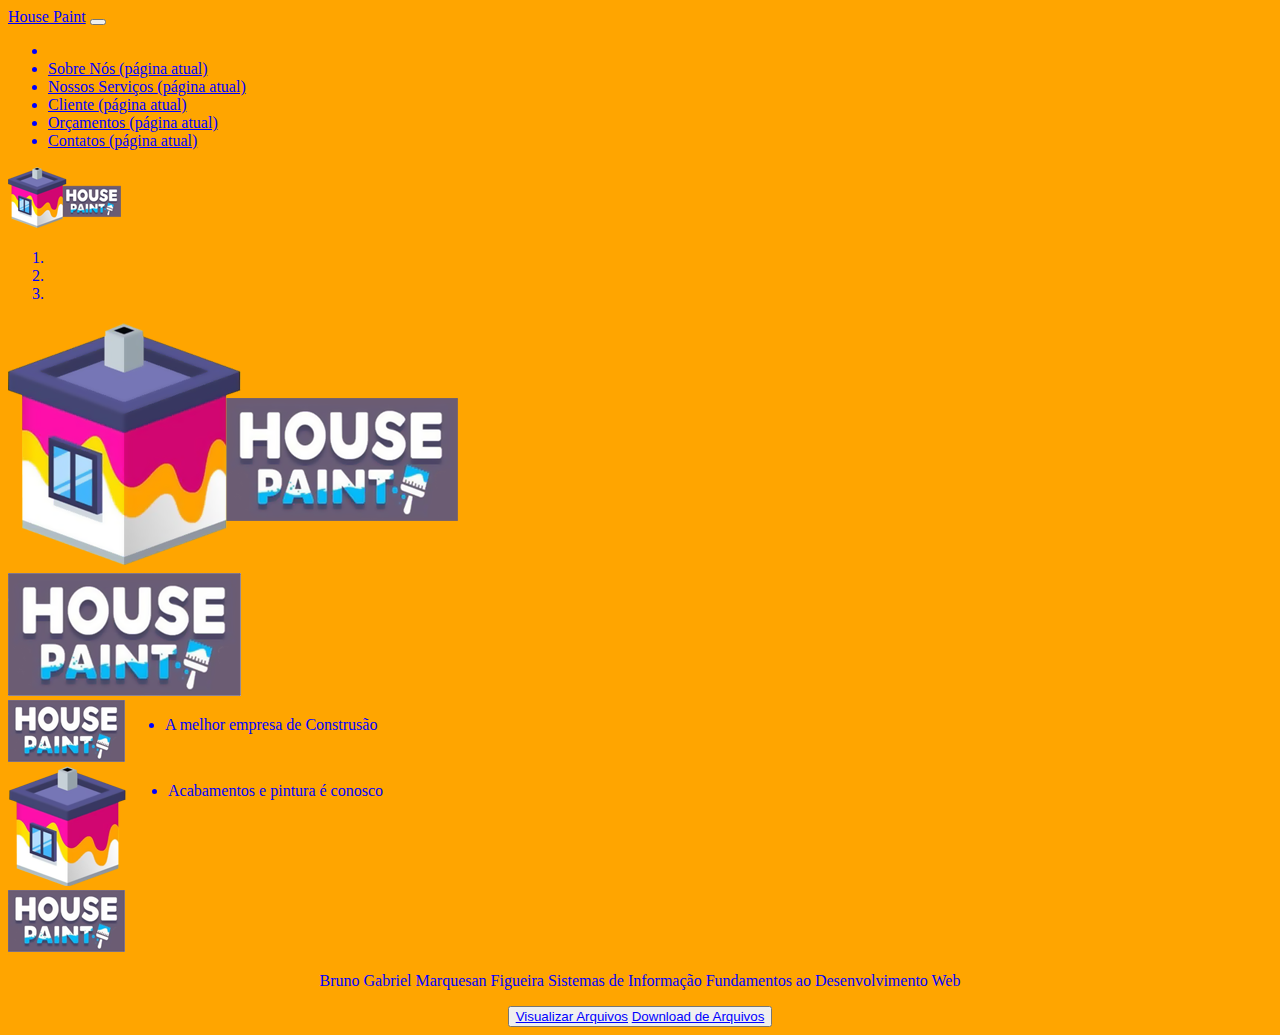
<file: index.html>
<!DOCTYPE html>
<html lang="pt-br">
  <head>
    
    <meta charset="utf-8">
    <meta name="viewport" content="width=device-width, initial-scale=1, shrink-to-fit=no">
    <link rel="stylesheet" href="https://stackpath.bootstrapcdn.com/bootstrap/4.1.3/css/bootstrap.min.css" integrity="sha384-MCw98/SFnGE8fJT3GXwEOngsV7Zt27NXFoaoApmYm81iuXoPkFOJwJ8ERdknLPMO" crossorigin="anonymous">
    <link rel="stylesheet" href="./trabalho.css">
    <link rel="stylesheet icon" href="./logos/icone-120-120.png">
    <title>HOUSE PAINT</title>
  </head>
  <body>
    <script src="https://code.jquery.com/jquery-3.3.1.slim.min.js" integrity="sha384-q8i/X+965DzO0rT7abK41JStQIAqVgRVzpbzo5smXKp4YfRvH+8abtTE1Pi6jizo" crossorigin="anonymous"></script>
    <script src="https://cdnjs.cloudflare.com/ajax/libs/popper.js/1.14.3/umd/popper.min.js" integrity="sha384-ZMP7rVo3mIykV+2+9J3UJ46jBk0WLaUAdn689aCwoqbBJiSnjAK/l8WvCWPIPm49" crossorigin="anonymous"></script>
    <script src="https://stackpath.bootstrapcdn.com/bootstrap/4.1.3/js/bootstrap.min.js" integrity="sha384-ChfqqxuZUCnJSK3+MXmPNIyE6ZbWh2IMqE241rYiqJxyMiZ6OW/JmZQ5stwEULTy" crossorigin="anonymous"></script>
  </body>
<header>
  <nav class="navbar navbar-expand-lg blue-light bg-light">
    <a class="navbar-brand" href="./index.html">House Paint</a>
    <button class="navbar-toggler" type="button" data-toggle="collapse" data-target="#conteudoNavbarSuportado" aria-controls="conteudoNavbarSuportado" aria-expanded="false" aria-label="Alterna navegação">
      <span class="navbar-toggler-icon"></span>
    </button>
  
    <div class="collapse navbar-collapse" id="conteudoNavbarSuportado">
      <ul class="navbar-nav mr-auto">
        <li class="nav-item active">
       
          <li class="nav-item active">
            <a class="nav-link" href="./part2.html">Sobre Nós <span class="sr-only">(página atual)</span></a>
            <li class="nav-item active">
                <a class="nav-link" href="./parte3.html">Nossos Serviços <span class="sr-only">(página atual)</span></a>
                <li class="nav-item active">
                    <a class="nav-link" href="./parte4.html">Cliente <span class="sr-only">(página atual)</span></a>
                    <li class="nav-item active">
                      <a class="nav-link" href="./part7.html">Orçamentos <span class="sr-only">(página atual)</span></a>
                      <li class="nav-item active">
                        <a class="nav-link" href="./part8.html">Contatos <span class="sr-only">(página atual)</span></a>
      </ul>
      <img src="./logos/logo-113-63.png" alt="">
      </nav>
  <div class="container">
    <div class="row">
      <div class="col">
        <div id="carouselExampleIndicators" class="carousel slide" data-ride="carousel">
          <ol class="carousel-indicators">
            <li data-target="#carouselExampleIndicators" data-slide-to="0" class="active"></li>
            <li data-target="#carouselExampleIndicators" data-slide-to="1"></li>
            <li data-target="#carouselExampleIndicators" data-slide-to="2"></li>
          </ol>
          <div class="carousel-inner">
            <div class="carousel-item active">
              <img class="d-block w-100" src="./logos/logo-450-250.png" alt="Primeiro Slide">
            </div>
          
            <div class="carousel-item">
              <img class="d-block w-100" src="./logos/house-paint-233-123.png" alt="Terceiro Slide">
            </div>
          </div>
         
          </a>
        </div>

      </div>

    </div>
    <div class="row">
      <div class="col col-lg-6">
        <article>
          <img src="./logos/house-paint-117-62.png" >
          <ul>
            <li>A melhor empresa de Construsão</li>
          </ul>
        </article>
      </div>
      <div class="col">
        
          <article>
            <img src="./logos/icone-120-120.png" alt="">
       <ul>
         <li>Acabamentos e pintura é conosco</li>
       </ul>
          </article>
        

      </div>
      <div class="col">
       <img src="./logos/house-paint-117-62.png" >

      </div>
    </div>
    
    
    <footer>
      <p>Bruno Gabriel Marquesan Figueira
          Sistemas de Informação 
          Fundamentos ao Desenvolvimento Web
      </p>
      <button type="button" class="btn btn-">
        <a href="https://github.com/Bruno198/sate" target="_blank">Visualizar Arquivos</a>
        <a href="https://mega.nz/file/SowxWaTZ#PhHRoBfMt7MknhdygoVgYlvzO-h-HaXHpgkxlVsnglk" target="_blank">Download de Arquivos</a>
      
    </footer>
    
   
  </div>
  
</body>
</header>
</file>
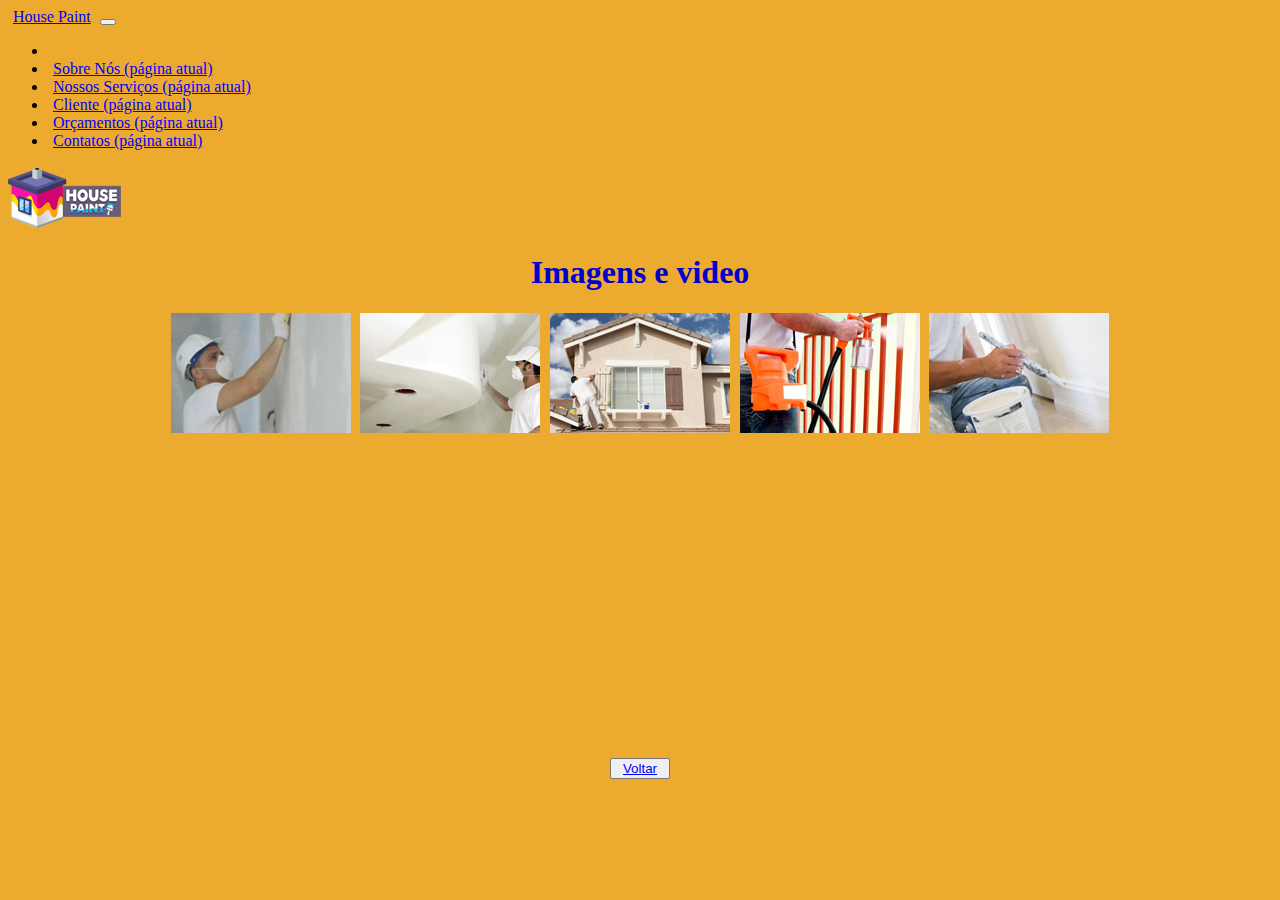
<file: part.html>
<!DOCTYPE html>
<html lang="pt-br">
  <head>
    
    <meta charset="utf-8">
    <meta name="viewport" content="width=device-width, initial-scale=1, shrink-to-fit=no">
    <link rel="stylesheet" href="https://stackpath.bootstrapcdn.com/bootstrap/4.1.3/css/bootstrap.min.css" integrity="sha384-MCw98/SFnGE8fJT3GXwEOngsV7Zt27NXFoaoApmYm81iuXoPkFOJwJ8ERdknLPMO" crossorigin="anonymous">
    <link rel="stylesheet" href="./par2.css">
    <link rel="stylesheet icon" href="./logos/icone-120-120.png">
    <title>HOUSE PAINT</title>
  </head>
  <body>
    <script src="https://code.jquery.com/jquery-3.3.1.slim.min.js" integrity="sha384-q8i/X+965DzO0rT7abK41JStQIAqVgRVzpbzo5smXKp4YfRvH+8abtTE1Pi6jizo" crossorigin="anonymous"></script>
    <script src="https://cdnjs.cloudflare.com/ajax/libs/popper.js/1.14.3/umd/popper.min.js" integrity="sha384-ZMP7rVo3mIykV+2+9J3UJ46jBk0WLaUAdn689aCwoqbBJiSnjAK/l8WvCWPIPm49" crossorigin="anonymous"></script>
    <script src="https://stackpath.bootstrapcdn.com/bootstrap/4.1.3/js/bootstrap.min.js" integrity="sha384-ChfqqxuZUCnJSK3+MXmPNIyE6ZbWh2IMqE241rYiqJxyMiZ6OW/JmZQ5stwEULTy" crossorigin="anonymous"></script>
  </body>
  <header>
  <nav class="navbar navbar-expand-lg blue-light bg-light">
    <a class="navbar-brand" href="./index.html">House Paint</a>
    <button class="navbar-toggler" type="button" data-toggle="collapse" data-target="#conteudoNavbarSuportado" aria-controls="conteudoNavbarSuportado" aria-expanded="false" aria-label="Alterna navegação">
      <span class="navbar-toggler-icon"></span>
    </button>
  
    <div class="collapse navbar-collapse" id="conteudoNavbarSuportado">
      <ul class="navbar-nav mr-auto">
        <li class="nav-item active">
       
          <li class="nav-item active">
            <a class="nav-link" href="./part2.html">Sobre Nós <span class="sr-only">(página atual)</span></a>
            <li class="nav-item active">
                <a class="nav-link" href="./parte3.html">Nossos Serviços <span class="sr-only">(página atual)</span></a>
                <li class="nav-item active">
                    <a class="nav-link" href="./parte4.html">Cliente <span class="sr-only">(página atual)</span></a>
                    <li class="nav-item active">
                      <a class="nav-link" href="./part7.html">Orçamentos <span class="sr-only">(página atual)</span></a>
                      <li class="nav-item active">
                        <a class="nav-link" href="./part8.html">Contatos <span class="sr-only">(página atual)</span></a>
      </ul>
      <img src="./logos/logo-113-63.png" alt="">
      </nav>
  <h1>Imagens e video</h1>
<section>
    <article>
        <img src="./servicos/acabamento-interno-mini.jpg">
        <img src="./servicos/instalacao-gesso-mini.jpg">
        <img src="./servicos/pintura-externa-mini.jpg">
        <img src="./servicos/pintura-grades-portoes-mini.jpg">
        <img src="./servicos/pintura-interna-mini.jpg">
    
        <iframe width="560" height="315" src="https://www.youtube.com/embed/9T9drC8svjk" frameborder="0" allow="accelerometer; autoplay; encrypted-media; gyroscope; picture-in-picture" allowfullscreen></iframe>
        
    </article>
    <button type="button" class="btn btn-">
        <a href="./parte3.html">Voltar</a>
</section>
</header>
</file>
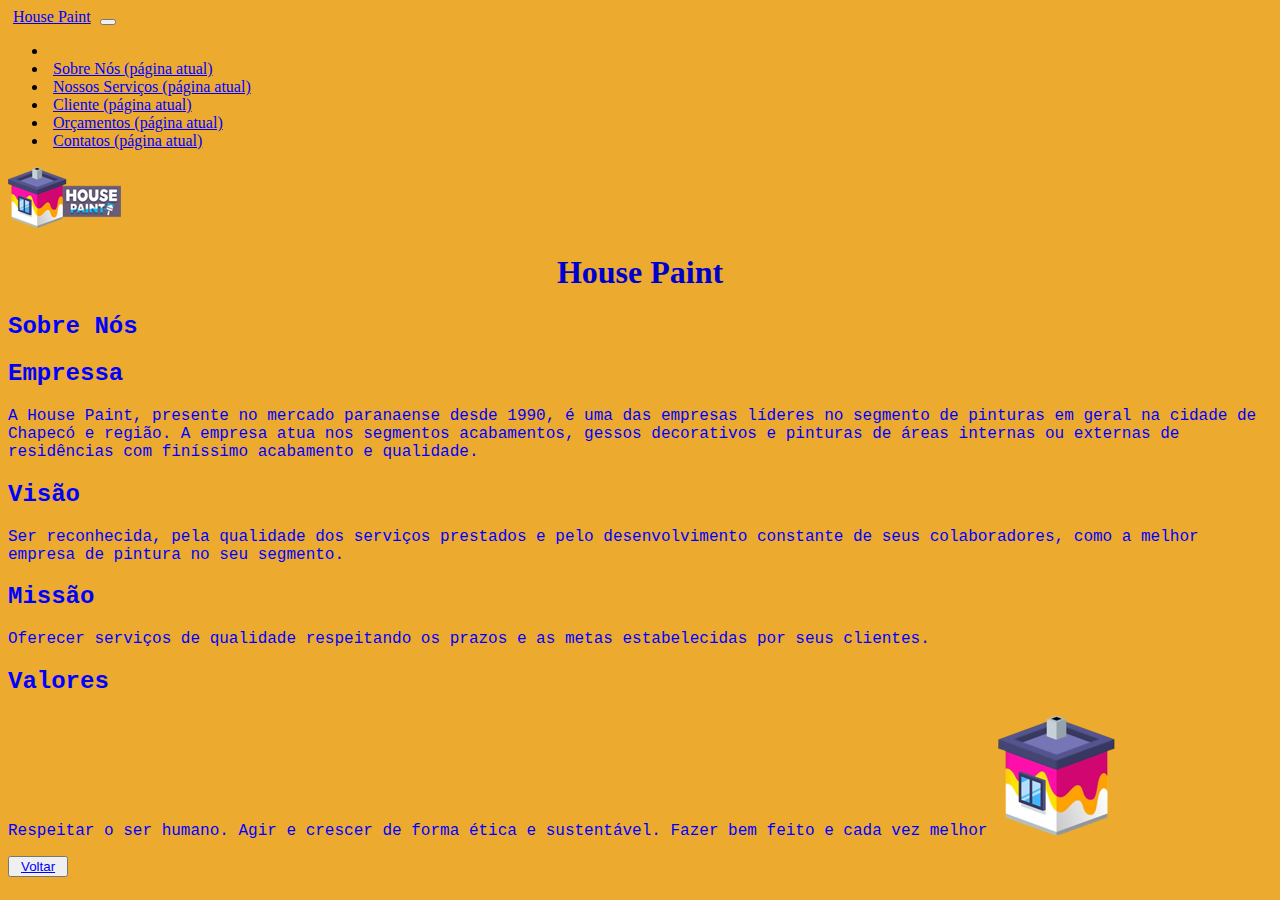
<file: part2.html>
<!DOCTYPE html>
<html lang="pt-br">
  <head>
    
    <meta charset="utf-8">
    <meta name="viewport" content="width=device-width, initial-scale=1, shrink-to-fit=no">
    <link rel="stylesheet" href="https://stackpath.bootstrapcdn.com/bootstrap/4.1.3/css/bootstrap.min.css" integrity="sha384-MCw98/SFnGE8fJT3GXwEOngsV7Zt27NXFoaoApmYm81iuXoPkFOJwJ8ERdknLPMO" crossorigin="anonymous">
    <link rel="stylesheet" href="./par2.css">
    <link rel="stylesheet icon" href="./logos/icone-120-120.png">
    <title>HOUSE PAINT</title>
  </head>
  <body>
    <script src="https://code.jquery.com/jquery-3.3.1.slim.min.js" integrity="sha384-q8i/X+965DzO0rT7abK41JStQIAqVgRVzpbzo5smXKp4YfRvH+8abtTE1Pi6jizo" crossorigin="anonymous"></script>
    <script src="https://cdnjs.cloudflare.com/ajax/libs/popper.js/1.14.3/umd/popper.min.js" integrity="sha384-ZMP7rVo3mIykV+2+9J3UJ46jBk0WLaUAdn689aCwoqbBJiSnjAK/l8WvCWPIPm49" crossorigin="anonymous"></script>
    <script src="https://stackpath.bootstrapcdn.com/bootstrap/4.1.3/js/bootstrap.min.js" integrity="sha384-ChfqqxuZUCnJSK3+MXmPNIyE6ZbWh2IMqE241rYiqJxyMiZ6OW/JmZQ5stwEULTy" crossorigin="anonymous"></script>
  </body>
  <header>
   <nav class="navbar navbar-expand-lg light-blue bg-light">
    <a class="navbar-brand" href="./index.html">House Paint</a>
    <button class="navbar-toggler" type="button" data-toggle="collapse" data-target="#conteudoNavbarSuportado" aria-controls="conteudoNavbarSuportado" aria-expanded="false" aria-label="Alterna navegação">
      <span class="navbar-toggler-icon"></span>
    </button>
  
    <div class="collapse navbar-collapse" id="conteudoNavbarSuportado">
      <ul class="navbar-nav mr-auto">
        <li class="nav-item active">
       
          <li class="nav-item active">
            <a class="nav-link" href="./part2.html">Sobre Nós <span class="sr-only">(página atual)</span></a>
            <li class="nav-item active">
                <a class="nav-link" href="./parte3.html">Nossos Serviços <span class="sr-only">(página atual)</span></a>
                <li class="nav-item active">
                    <a class="nav-link" href="./parte4.html">Cliente <span class="sr-only">(página atual)</span></a>
                    <li class="nav-item active">
                      <a class="nav-link" href="./part7.html">Orçamentos <span class="sr-only">(página atual)</span></a>
                      <li class="nav-item active">
                        <a class="nav-link" href="./part8.html">Contatos <span class="sr-only">(página atual)</span></a>
      </ul>
      <img src="./logos/logo-113-63.png" alt="">
      </nav>
  
    <h1>House Paint</h1>

    
    <article>
      
        <div class=" container">
          
           
            <div class="containerr">
                <h2>Sobre Nós</h2>
            <div class="row">
                <div class="col">
                
                        <p>
                          
                            <h2>Empressa</h1>
                            A House Paint, presente no mercado paranaense desde 1990, é uma das empresas líderes no segmento de pinturas em geral na cidade de Chapecó e região. A empresa atua nos segmentos acabamentos, gessos decorativos e pinturas de áreas internas ou externas de residências com finíssimo acabamento e qualidade.
                        
                      
                               <h2> Visão</h2>
                                Ser reconhecida, pela qualidade dos serviços prestados e pelo desenvolvimento constante de seus colaboradores, como a melhor empresa de pintura no seu segmento.
                              
                            
                              <h2>  Missão</h2>
                                Oferecer serviços de qualidade respeitando os prazos e as metas estabelecidas por seus clientes.
                        
                                <h2>Valores</h2>
                                Respeitar o ser humano.
                                 Agir e crescer de forma ética e sustentável.
                                Fazer bem feito e cada vez melhor
                                <img src="./logos/icone-120-120.png">
                             
                              </p>
                          
                   

                </div>
                

            
            </div>
            <button type="button" class="btn btn-">
                <a href="./index.html">Voltar</a>
        </div>
    
</article>
</header>
</file>
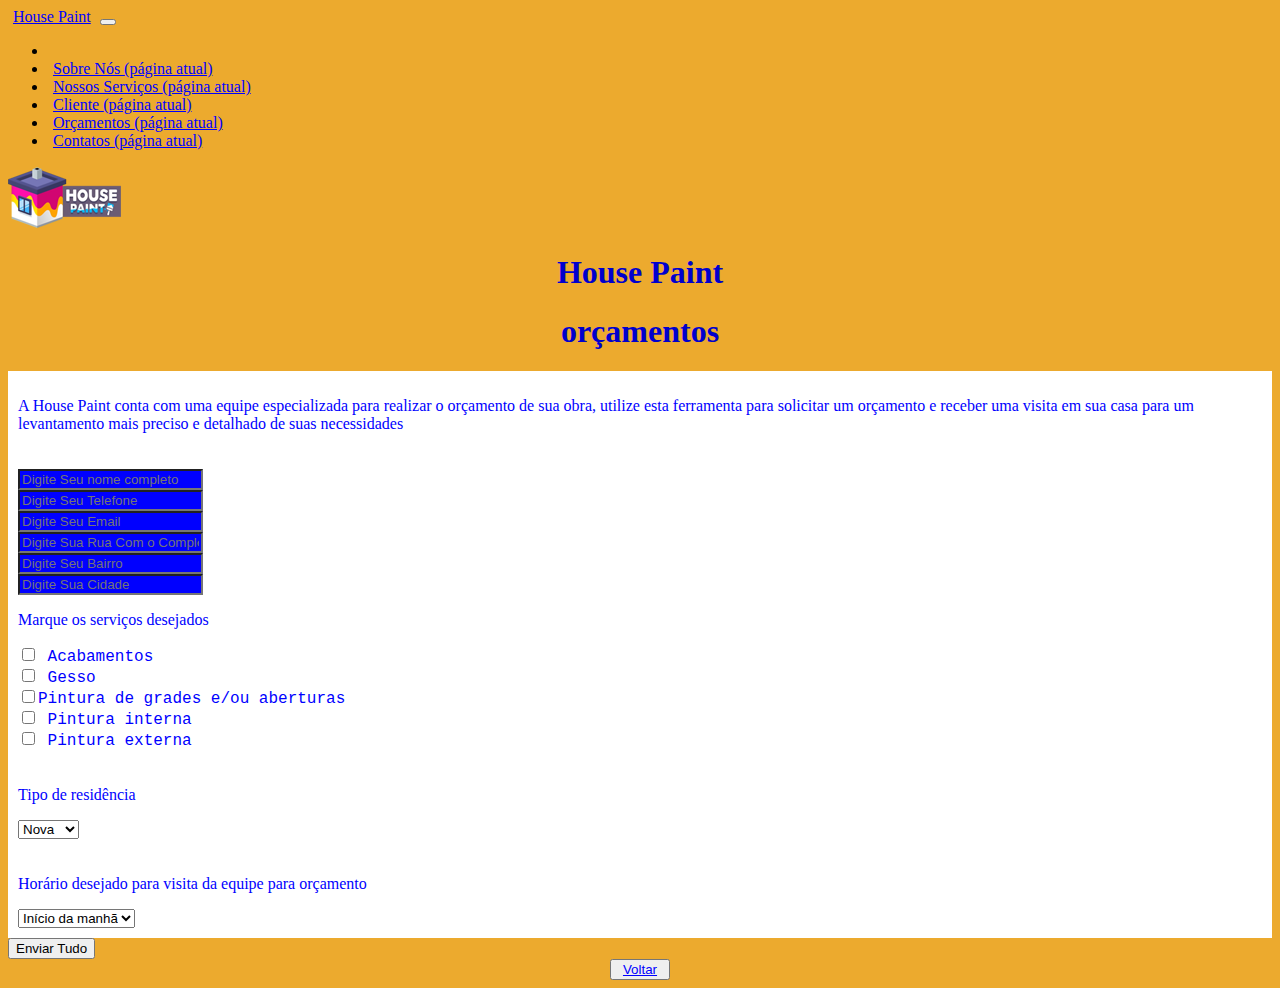
<file: part7.html>
<!DOCTYPE html>
<html lang="pt-br">
  <head>
    
    <meta charset="utf-8">
    <meta name="viewport" content="width=device-width, initial-scale=1, shrink-to-fit=no">
    <link rel="stylesheet" href="https://stackpath.bootstrapcdn.com/bootstrap/4.1.3/css/bootstrap.min.css" integrity="sha384-MCw98/SFnGE8fJT3GXwEOngsV7Zt27NXFoaoApmYm81iuXoPkFOJwJ8ERdknLPMO" crossorigin="anonymous">
    <link rel="stylesheet" href="./par2.css">
    <link rel="stylesheet icon" href="./logos/icone-120-120.png">
    <title>HOUSE PAINT</title>
  </head>
  <body>
    <script src="https://code.jquery.com/jquery-3.3.1.slim.min.js" integrity="sha384-q8i/X+965DzO0rT7abK41JStQIAqVgRVzpbzo5smXKp4YfRvH+8abtTE1Pi6jizo" crossorigin="anonymous"></script>
    <script src="https://cdnjs.cloudflare.com/ajax/libs/popper.js/1.14.3/umd/popper.min.js" integrity="sha384-ZMP7rVo3mIykV+2+9J3UJ46jBk0WLaUAdn689aCwoqbBJiSnjAK/l8WvCWPIPm49" crossorigin="anonymous"></script>
    <script src="https://stackpath.bootstrapcdn.com/bootstrap/4.1.3/js/bootstrap.min.js" integrity="sha384-ChfqqxuZUCnJSK3+MXmPNIyE6ZbWh2IMqE241rYiqJxyMiZ6OW/JmZQ5stwEULTy" crossorigin="anonymous"></script>
  </body>
  <header>
  <nav class="navbar navbar-expand-lg blue-light bg-light">
    <a class="navbar-brand" href="./index.html">House Paint</a>
    <button class="navbar-toggler" type="button" data-toggle="collapse" data-target="#conteudoNavbarSuportado" aria-controls="conteudoNavbarSuportado" aria-expanded="false" aria-label="Alterna navegação">
      <span class="navbar-toggler-icon"></span>
    </button>
  
    <div class="collapse navbar-collapse" id="conteudoNavbarSuportado">
      <ul class="navbar-nav mr-auto">
        <li class="nav-item active">
       
          <li class="nav-item active">
            <a class="nav-link" href="./part2.html">Sobre Nós <span class="sr-only">(página atual)</span></a>
            <li class="nav-item active">
                <a class="nav-link" href="./parte3.html">Nossos Serviços <span class="sr-only">(página atual)</span></a>
                <li class="nav-item active">
                    <a class="nav-link" href="./parte4.html">Cliente <span class="sr-only">(página atual)</span></a>
                    <li class="nav-item active">
                      <a class="nav-link" href="./part7.html">Orçamentos <span class="sr-only">(página atual)</span></a>
                      <li class="nav-item active">
                        <a class="nav-link" href="./part8.html">Contatos <span class="sr-only">(página atual)</span></a>
      </ul>
      <img src="./logos/logo-113-63.png" alt="">
      </nav>
    <h1>House Paint</h1>
 
    <div class="container">
        <h1>orçamentos</h1>
        <div class="row">
            <div class="col">
                <div class="jumbotron">
                   <p> A House Paint conta com uma equipe especializada para realizar 
                    o orçamento de sua obra, utilize esta ferramenta para solicitar um orçamento 
                    e receber uma visita em sua casa para um levantamento mais preciso e detalhado de suas necessidades</p>
                </div>

            </div>

        </div>
        <div class="row">
            <div class="col">
               <div class="jumbotron">
             
                    <form>
                      <article>
                        <div class="form-group">
                         
                            <input type="texto" class="form-control" id="nome"  placeholder="Digite Seu nome completo">
                        
                          </div>
                        <div class="form-group">
                         
                          <input type="text" class="form-control" id="telefone"  placeholder="Digite Seu Telefone">
                        
                        </div>
                        <div class="form-group">
                      
                          <input type="email" class="form-control" id="nome" placeholder="Digite Seu Email">
                        
                        </div>
                        
                          <div class="form-group">
                         
                            <input type="text" class="form-control" id="nome"  placeholder="Digite Sua Rua Com o Complemento">
                            
                          </div>
                          <div class="form-group">
                         
                            <input type="texto" class="form-control" id="nome" placeholder="Digite Seu Bairro">
                        
                          </div>
                          <div class="form-group">
                         
                            <input type="text" class="form-control" id="nome" placeholder="Digite Sua Cidade">
                        
                          </div>
                        </article>
                         
                          <p>Marque os serviços desejados</p>	
                     <article>
                          <div class="form-check form-check-inline">
                            <input class="form-check-input" type="checkbox" id="escolha" >
                            <label class="form-check-label" for="inlineCheckbox1">Acabamentos</label>
                          </div>
                          <div class="form-check form-check-inline">
                            <input class="form-check-input" type="checkbox" id="escolha2" >
                            <label class="form-check-label" for="inlineCheckbox2">Gesso</label>
                          </div>
                          <div class="form-check form-check-inline">
                            <input class="form-check-input" type="checkbox" id="escolha3>
                            <label class="form-check-label" for="inlineCheckbox2">Pintura de grades e/ou aberturas</label>
                          </div>
                          <div class="form-check form-check-inline">
                            <input class="form-check-input" type="checkbox" id="escolha4">
                            <label class="form-check-label" for="inlineCheckbox2">Pintura interna</label>
                          </div>
                          <div class="form-check form-check-inline">
                            <input class="form-check-input" type="checkbox" id="escolha5">
                            <label class="form-check-label" for="inlineCheckbox2">Pintura externa</label>
                          </form>
                          </div>
                       
                        </article>
                          </div>
                      
                      </div>
                    </div>
                       
                    
                      
              
          

        
        <div class="row">
            <div class="col">
                <div class="jumbotron">
                    <form>
                        
                          <div class="form-group">
                            <p>Tipo de residência</p>
                            <select class="form-control" id="select">
                              <option>Nova</option>
                              <option>Usada</option>
                              
                            </select>
                          </div>
                       
                      </form>
                </div>

            </div>

        </div>
        <div class="row">
            <div class="col">
                <div class="jumbotron">
                    <form>
                        
                          <div class="form-group">
                            <p>	Horário desejado para visita da equipe para orçamento</p>
                            <select class="form-control" id="select">
                              <option>Início da manhã</option>
                              <option>Meio da manhã</option>
                              <option>Meio dia</option>
                              <option>Início da tarde</option>
                              <option>Meia tarde</option>
                              <option>Final da tarde</option>
                              
                            </select>
                          </div>
                         
                      </form>
                     
                </div>
                <button type="button" class="btn btn" >Enviar Tudo</button>
            </div>

        </div>

  
  </div>
</div>

  </header>

<footer>
    <button type="button" class="btn btn-">
        <a href="./index.html">Voltar</a>
      </footer>
</file>
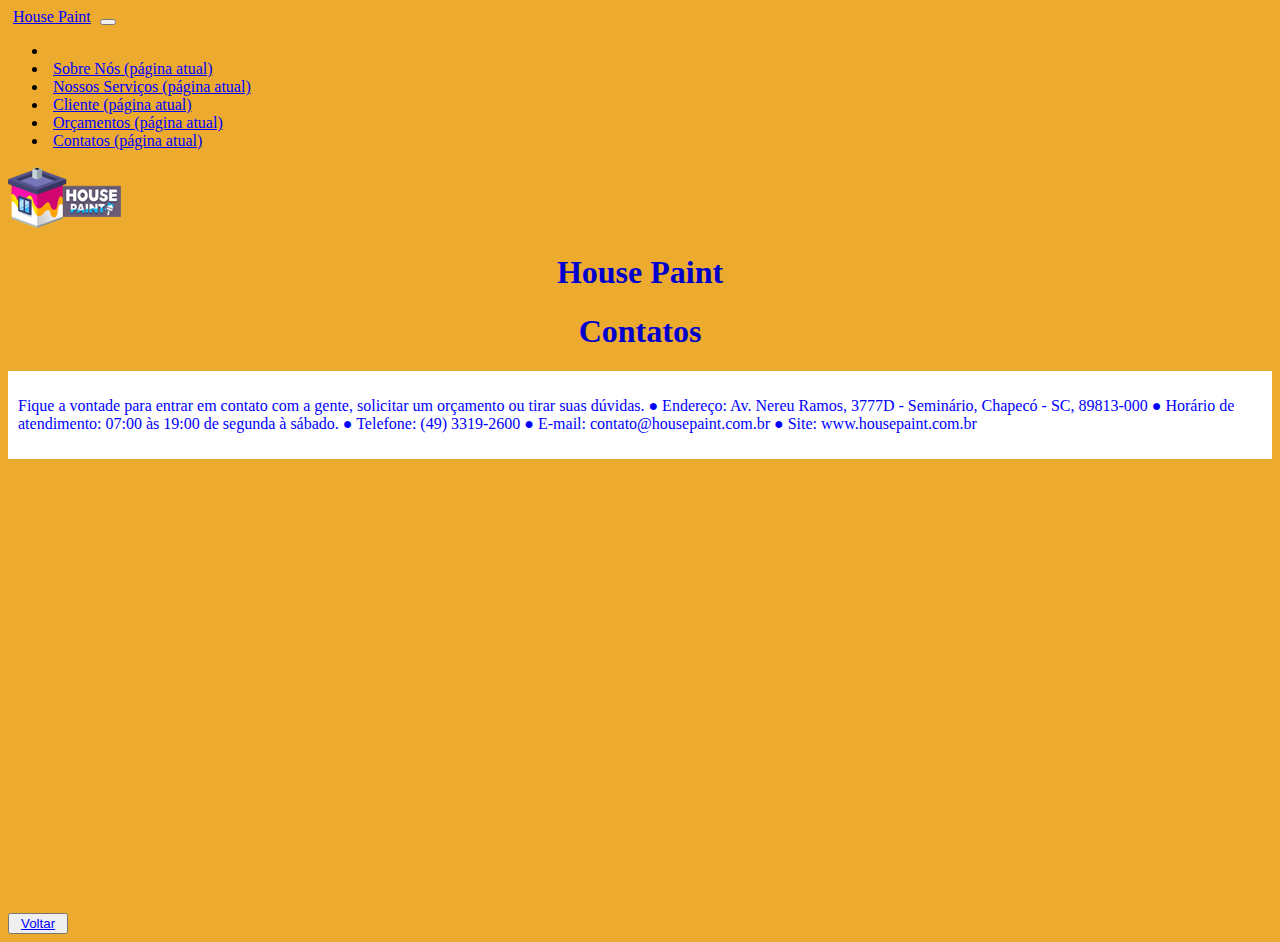
<file: part8.html>
<!DOCTYPE html>
<html lang="pt-br">
  <head>
    
    <meta charset="utf-8">
    <meta name="viewport" content="width=device-width, initial-scale=1, shrink-to-fit=no">
    <link rel="stylesheet" href="https://stackpath.bootstrapcdn.com/bootstrap/4.1.3/css/bootstrap.min.css" integrity="sha384-MCw98/SFnGE8fJT3GXwEOngsV7Zt27NXFoaoApmYm81iuXoPkFOJwJ8ERdknLPMO" crossorigin="anonymous">
    <link rel="stylesheet" href="./par2.css">
    <link rel="stylesheet icon" href="./logos/icone-120-120.png">
    <title>HOUSE PAINT</title>
  </head>
  <body>
    <script src="https://code.jquery.com/jquery-3.3.1.slim.min.js" integrity="sha384-q8i/X+965DzO0rT7abK41JStQIAqVgRVzpbzo5smXKp4YfRvH+8abtTE1Pi6jizo" crossorigin="anonymous"></script>
    <script src="https://cdnjs.cloudflare.com/ajax/libs/popper.js/1.14.3/umd/popper.min.js" integrity="sha384-ZMP7rVo3mIykV+2+9J3UJ46jBk0WLaUAdn689aCwoqbBJiSnjAK/l8WvCWPIPm49" crossorigin="anonymous"></script>
    <script src="https://stackpath.bootstrapcdn.com/bootstrap/4.1.3/js/bootstrap.min.js" integrity="sha384-ChfqqxuZUCnJSK3+MXmPNIyE6ZbWh2IMqE241rYiqJxyMiZ6OW/JmZQ5stwEULTy" crossorigin="anonymous"></script>
  </body>
  <header>
  <nav class="navbar navbar-expand-lg blue-light bg-light">
    <a class="navbar-brand" href="./index.html">House Paint</a>
    <button class="navbar-toggler" type="button" data-toggle="collapse" data-target="#conteudoNavbarSuportado" aria-controls="conteudoNavbarSuportado" aria-expanded="false" aria-label="Alterna navegação">
      <span class="navbar-toggler-icon"></span>
    </button>
  
    <div class="collapse navbar-collapse" id="conteudoNavbarSuportado">
      <ul class="navbar-nav mr-auto">
        <li class="nav-item active">
       
          <li class="nav-item active">
            <a class="nav-link" href="./part2.html">Sobre Nós <span class="sr-only">(página atual)</span></a>
            <li class="nav-item active">
                <a class="nav-link" href="./parte3.html">Nossos Serviços <span class="sr-only">(página atual)</span></a>
                <li class="nav-item active">
                    <a class="nav-link" href="./parte4.html">Cliente <span class="sr-only">(página atual)</span></a>
                    <li class="nav-item active">
                      <a class="nav-link" href="./part7.html">Orçamentos <span class="sr-only">(página atual)</span></a>
                      <li class="nav-item active">
                        <a class="nav-link" href="./part8.html">Contatos <span class="sr-only">(página atual)</span></a>
      </ul>
      <img src="./logos/logo-113-63.png" alt="">
      </nav>
    <h1>House Paint</h1>
    <h1>Contatos</h1>
    <div class="container">
    <div class="row">
        <div class="col">
            <div class="jumbotron">
              <p>Fique a vontade para entrar em contato com a gente, solicitar um orçamento ou tirar suas dúvidas.
                ●	Endereço: Av. Nereu Ramos, 3777D - Seminário, Chapecó - SC, 89813-000
                ●	Horário de atendimento: 07:00 às 19:00 de segunda à sábado. 
                ●	Telefone: (49) 3319-2600
                ●	E-mail: contato@housepaint.com.br
                ●	Site: www.housepaint.com.br
                </p>
                
            </div>

        </div>

    </div>
    
</div>
<footer>
<iframe src="https://www.google.com/maps/embed?pb=!1m18!1m12!1m3!1d3550.6912536689347!2d-52.60157368495048!3d-27.134532983032585!2m3!1f0!2f0!3f0!3m2!1i1024!2i768!4f13.1!3m3!1m2!1s0x94e4b6a18142c0a3%3A0x8b11ef4e1a2c80bd!2sUnoesc%20Chapec%C3%B3!5e0!3m2!1spt-BR!2sbr!4v1600225507256!5m2!1spt-BR!2sbr" width="600" height="450" frameborder="0" style="border:0;" allowfullscreen="" aria-hidden="false" tabindex="0"></iframe>
</footer>
<button type="button" class="btn btn-">
  <a href="./index.html">Voltar</a>

</header>
</file>
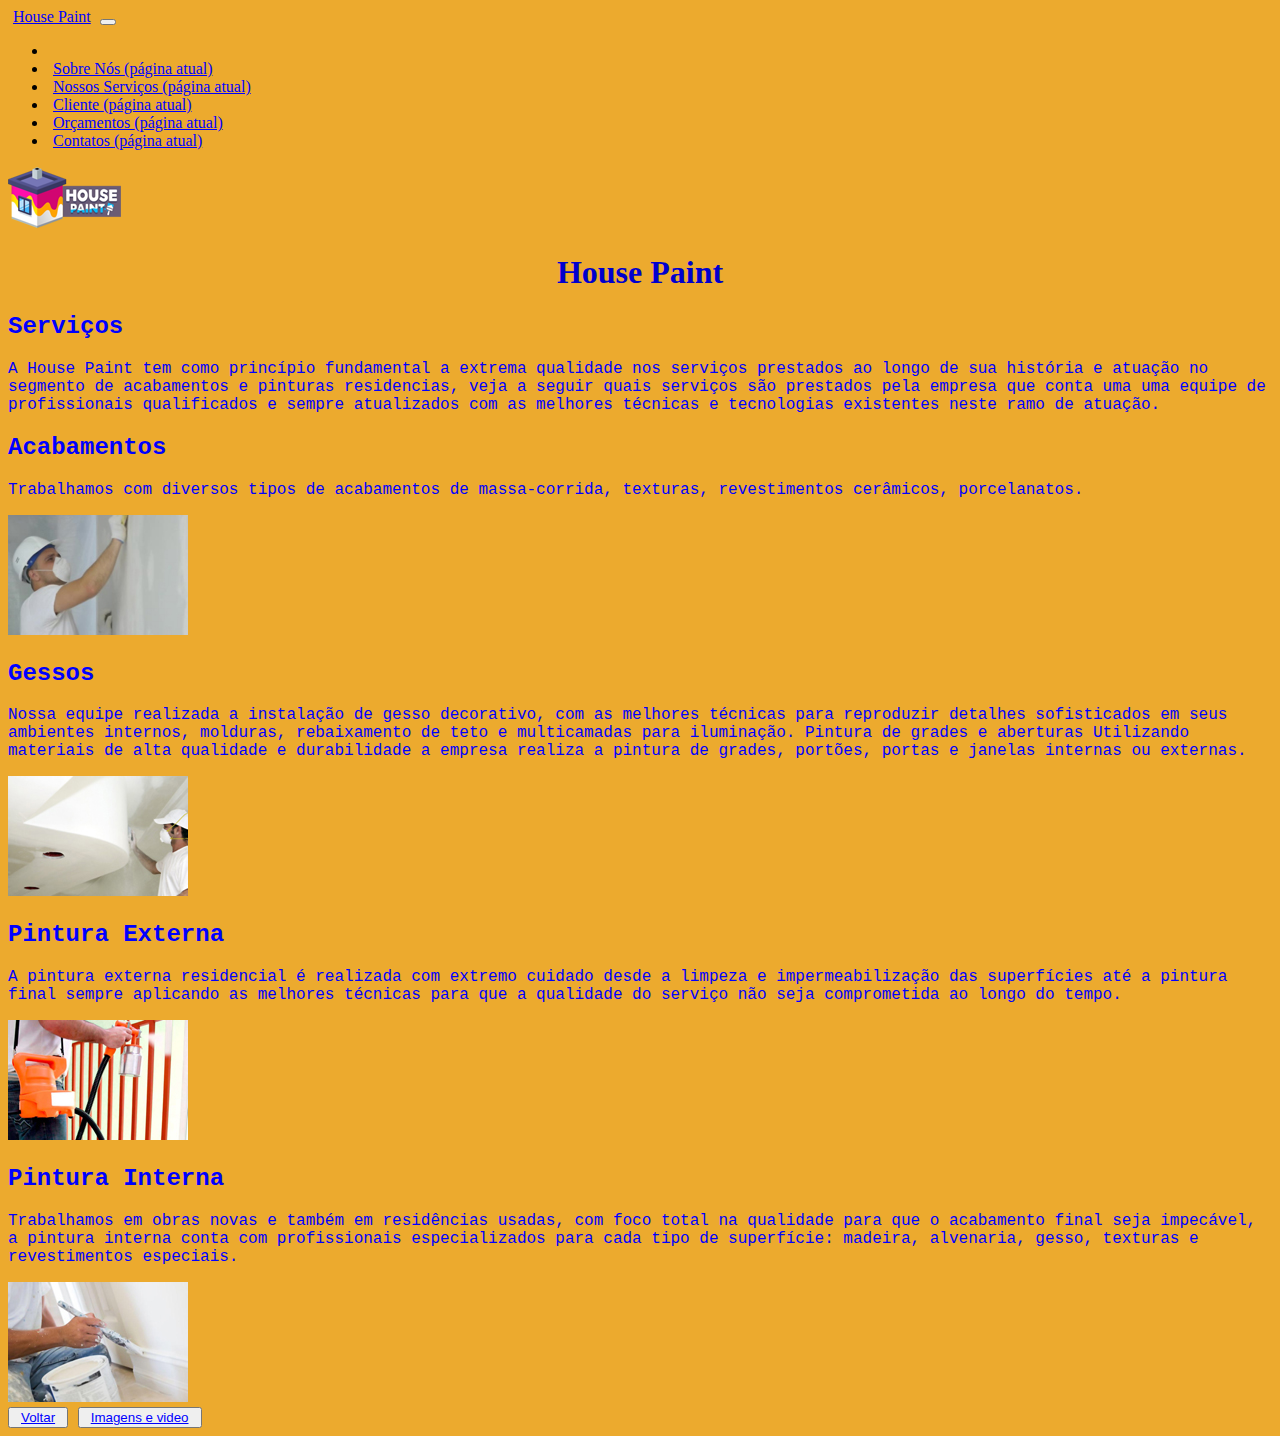
<file: parte3.html>
<!DOCTYPE html>
<html lang="pt-br">
  <head>
    
    <meta charset="utf-8">
    <meta name="viewport" content="width=device-width, initial-scale=1, shrink-to-fit=no">
    <link rel="stylesheet" href="https://stackpath.bootstrapcdn.com/bootstrap/4.1.3/css/bootstrap.min.css" integrity="sha384-MCw98/SFnGE8fJT3GXwEOngsV7Zt27NXFoaoApmYm81iuXoPkFOJwJ8ERdknLPMO" crossorigin="anonymous">
    <link rel="stylesheet" href="./par2.css">
    <link rel="stylesheet icon" href="./logos/icone-120-120.png">
    <title>HOUSE PAINT</title>
  </head>
  <body>
    <script src="https://code.jquery.com/jquery-3.3.1.slim.min.js" integrity="sha384-q8i/X+965DzO0rT7abK41JStQIAqVgRVzpbzo5smXKp4YfRvH+8abtTE1Pi6jizo" crossorigin="anonymous"></script>
    <script src="https://cdnjs.cloudflare.com/ajax/libs/popper.js/1.14.3/umd/popper.min.js" integrity="sha384-ZMP7rVo3mIykV+2+9J3UJ46jBk0WLaUAdn689aCwoqbBJiSnjAK/l8WvCWPIPm49" crossorigin="anonymous"></script>
    <script src="https://stackpath.bootstrapcdn.com/bootstrap/4.1.3/js/bootstrap.min.js" integrity="sha384-ChfqqxuZUCnJSK3+MXmPNIyE6ZbWh2IMqE241rYiqJxyMiZ6OW/JmZQ5stwEULTy" crossorigin="anonymous"></script>
  </body>
  <header>
  <nav class="navbar navbar-expand-lg blue-light bg-light">
    <a class="navbar-brand" href="./index.html">House Paint</a>
    <button class="navbar-toggler" type="button" data-toggle="collapse" data-target="#conteudoNavbarSuportado" aria-controls="conteudoNavbarSuportado" aria-expanded="false" aria-label="Alterna navegação">
      <span class="navbar-toggler-icon"></span>
    </button>
  
    <div class="collapse navbar-collapse" id="conteudoNavbarSuportado">
      <ul class="navbar-nav mr-auto">
        <li class="nav-item active">
       
          <li class="nav-item active">
            <a class="nav-link" href="./part2.html">Sobre Nós <span class="sr-only">(página atual)</span></a>
            <li class="nav-item active">
                <a class="nav-link" href="./parte3.html">Nossos Serviços <span class="sr-only">(página atual)</span></a>
                <li class="nav-item active">
                    <a class="nav-link" href="./parte4.html">Cliente <span class="sr-only">(página atual)</span></a>
                    <li class="nav-item active">
                      <a class="nav-link" href="./part7.html">Orçamentos <span class="sr-only">(página atual)</span></a>
                      <li class="nav-item active">
                        <a class="nav-link" href="./part8.html">Contatos <span class="sr-only">(página atual)</span></a>
      </ul>
      <img src="./logos/logo-113-63.png">
      </nav>
     
  
    <h1>House Paint</h1>

   
    <article>
        <div class="container">
            <h2>Serviços</h2>
            
        <div class="row">
            <div class="col">
               
                    <p>
                        A House Paint tem como princípio fundamental a extrema qualidade nos 
                        serviços prestados ao longo de sua história e atuação no segmento de 
                        acabamentos e pinturas residencias, veja a seguir quais serviços são prestados pela empresa que conta uma uma equipe de profissionais
                         qualificados e sempre atualizados com as melhores técnicas e tecnologias existentes neste ramo de atuação.
                            </p>
            </div>
        </div>
        <h2>Acabamentos</h2>
       
        <div class="row">
            <div class="col">
              
                    <p>
                        Trabalhamos com diversos tipos de acabamentos de massa-corrida, texturas, revestimentos cerâmicos, porcelanatos.
                            </p>
                </div>
            </div>
            <img src="./servicos/acabamento-interno-mini.jpg">
        <h2>Gessos</h2>
       
        <div class="row">
            <div class="col">
               
                    <p>
                        Nossa equipe realizada a instalação de gesso decorativo, com as melhores técnicas para reproduzir detalhes
                         sofisticados em seus ambientes internos, molduras, rebaixamento de teto e multicamadas para iluminação. 
                         Pintura de grades e aberturas
                            Utilizando materiais de alta qualidade e durabilidade a empresa realiza     
                            a pintura de grades, portões, portas e janelas internas ou externas.
                            </p>
            </div>
        </div>
        <img src="./servicos/instalacao-gesso-mini.jpg">
        <h2>Pintura Externa</h2>
        <div class="row">
            <div class="col">
               
                    <p>
                        A pintura externa residencial é realizada com extremo cuidado desde a limpeza e impermeabilização das superfícies até a pintura final
                         sempre aplicando as melhores técnicas para que a qualidade do serviço não seja comprometida ao longo do tempo.
                            </p>
            </div>
        </div>
        <img src="./servicos/pintura-grades-portoes-mini.jpg">
    <h2>Pintura Interna</h2>
    <div class="row">
        <div class="col">
          
                <p>
                    Trabalhamos em obras novas e também em residências usadas, com foco total na qualidade para que o acabamento
                     final seja impecável, a pintura interna conta com profissionais 
                    especializados para cada tipo de superfície: madeira, alvenaria, gesso, texturas e revestimentos especiais.
                        </p>
        </div>
    </div>
    <img src="./servicos/pintura-interna-mini.jpg">
</div>

    <button type="button" class="btn btn-">
        <a href="./index.html">Voltar</a>
      </button>
<button type="button" class="btn btn-">
  <a href="./part.html">Imagens e video</a>
</button>
</div>
</header>
</file>
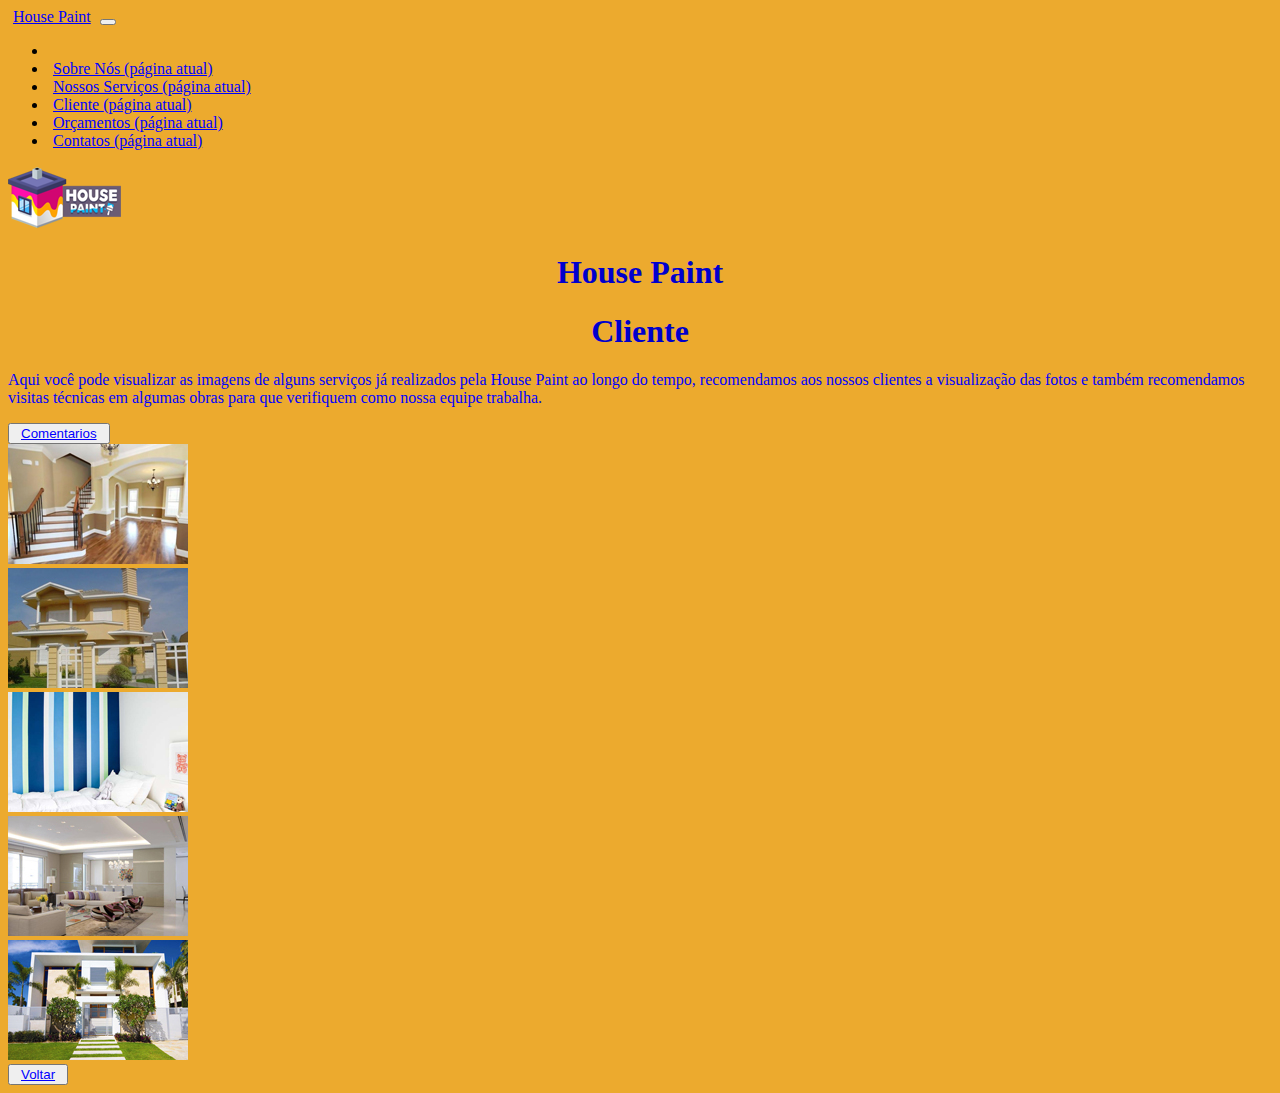
<file: parte4.html>
<!DOCTYPE html>
<html lang="pt-br">
  <head>
    
    <meta charset="utf-8">
    <meta name="viewport" content="width=device-width, initial-scale=1, shrink-to-fit=no">
    <link rel="stylesheet" href="https://stackpath.bootstrapcdn.com/bootstrap/4.1.3/css/bootstrap.min.css" integrity="sha384-MCw98/SFnGE8fJT3GXwEOngsV7Zt27NXFoaoApmYm81iuXoPkFOJwJ8ERdknLPMO" crossorigin="anonymous">
    <link rel="stylesheet" href="./par2.css">
    <link rel="stylesheet icon" href="./logos/icone-120-120.png">
    <title>HOUSE PAINT</title>
  </head>
  <body>
    <script src="https://code.jquery.com/jquery-3.3.1.slim.min.js" integrity="sha384-q8i/X+965DzO0rT7abK41JStQIAqVgRVzpbzo5smXKp4YfRvH+8abtTE1Pi6jizo" crossorigin="anonymous"></script>
    <script src="https://cdnjs.cloudflare.com/ajax/libs/popper.js/1.14.3/umd/popper.min.js" integrity="sha384-ZMP7rVo3mIykV+2+9J3UJ46jBk0WLaUAdn689aCwoqbBJiSnjAK/l8WvCWPIPm49" crossorigin="anonymous"></script>
    <script src="https://stackpath.bootstrapcdn.com/bootstrap/4.1.3/js/bootstrap.min.js" integrity="sha384-ChfqqxuZUCnJSK3+MXmPNIyE6ZbWh2IMqE241rYiqJxyMiZ6OW/JmZQ5stwEULTy" crossorigin="anonymous"></script>
  </body>
  <header>
  <nav class="navbar navbar-expand-lg blue-light bg-light">
    <a class="navbar-brand" href="./index.html">House Paint</a>
    <button class="navbar-toggler" type="button" data-toggle="collapse" data-target="#conteudoNavbarSuportado" aria-controls="conteudoNavbarSuportado" aria-expanded="false" aria-label="Alterna navegação">
      <span class="navbar-toggler-icon"></span>
    </button>
  
    <div class="collapse navbar-collapse" id="conteudoNavbarSuportado">
      <ul class="navbar-nav mr-auto">
        <li class="nav-item active">
       
          <li class="nav-item active">
            <a class="nav-link" href="./part2.html">Sobre Nós <span class="sr-only">(página atual)</span></a>
            <li class="nav-item active">
                <a class="nav-link" href="./parte3.html">Nossos Serviços <span class="sr-only">(página atual)</span></a>
                <li class="nav-item active">
                    <a class="nav-link" href="./parte4.html">Cliente <span class="sr-only">(página atual)</span></a>
                    <li class="nav-item active">
                      <a class="nav-link" href="./part7.html">Orçamentos <span class="sr-only">(página atual)</span></a>
                      <li class="nav-item active">
                        <a class="nav-link" href="./part8.html">Contatos <span class="sr-only">(página atual)</span></a>
      </ul>
      <img src="./logos/logo-113-63.png" alt="">
      </nav>
  
    <h1>House Paint</h1>

    <h1>Cliente</h1>
    <div class="container">
        <div class="row">
          <div class="col">
        
                <p>Aqui você pode
                    visualizar as imagens de alguns serviços já realizados pela House Paint ao longo do tempo, recomendamos aos nossos clientes 
                   a visualização das fotos e também recomendamos visitas técnicas em algumas obras para que verifiquem como nossa equipe trabalha.</p>
     
            <button type="button" class="btn btn-">
                <a href="./parte5.html">Comentarios</a>
          </div>
    
        </div>
        <div class="row">
            <div class="col">
                <div class="card" style="width: 18rem;">
                    <img class="card-img-top" src="./clientes/cliente1-mini.jpg" >
                   
                    <div class="card-body">
                
                    </div>
                  </div>
                  
                  
            </div>
            <div class="col">
                <div class="card" style="width: 18rem;">
                    <img class="card-img-top" src="./clientes/cliente2-mini.jpg" >
                   
                    <div class="card-body">
                    
                    </div>
                  </div>

            </div>
            <div class="col">
                <div class="card" style="width: 18rem;">
                    <img class="card-img-top" src="./clientes/cliente3-mini.jpg" >
                   
                    <div class="card-body">
                    
                    </div>
                  </div>
            </div>
           <div class="row">
               <div class="col col-lg-6">
                <div class="card" style="width: 18rem;">
                    <img class="card-img-top" src="./clientes/cliente4-mini.jpg" >
                   
                    <div class="card-body">
                    
                    </div>
                  </div>
                 
    
    
               </div>
               <div class="col col-lg-6">
                <div class="card" style="width: 18rem;">
                    <img class="card-img-top" src="./clientes/cliente5-mini.jpg" >
                   
                    <div class="card-body">
                    
                    </div>
                  </div>
            </div>
            <button type="button" class="btn btn-">
                <a href="./index.html">Voltar</a>
        
           

           </div>
           
        </div>
    </div>
  </header>
</file>
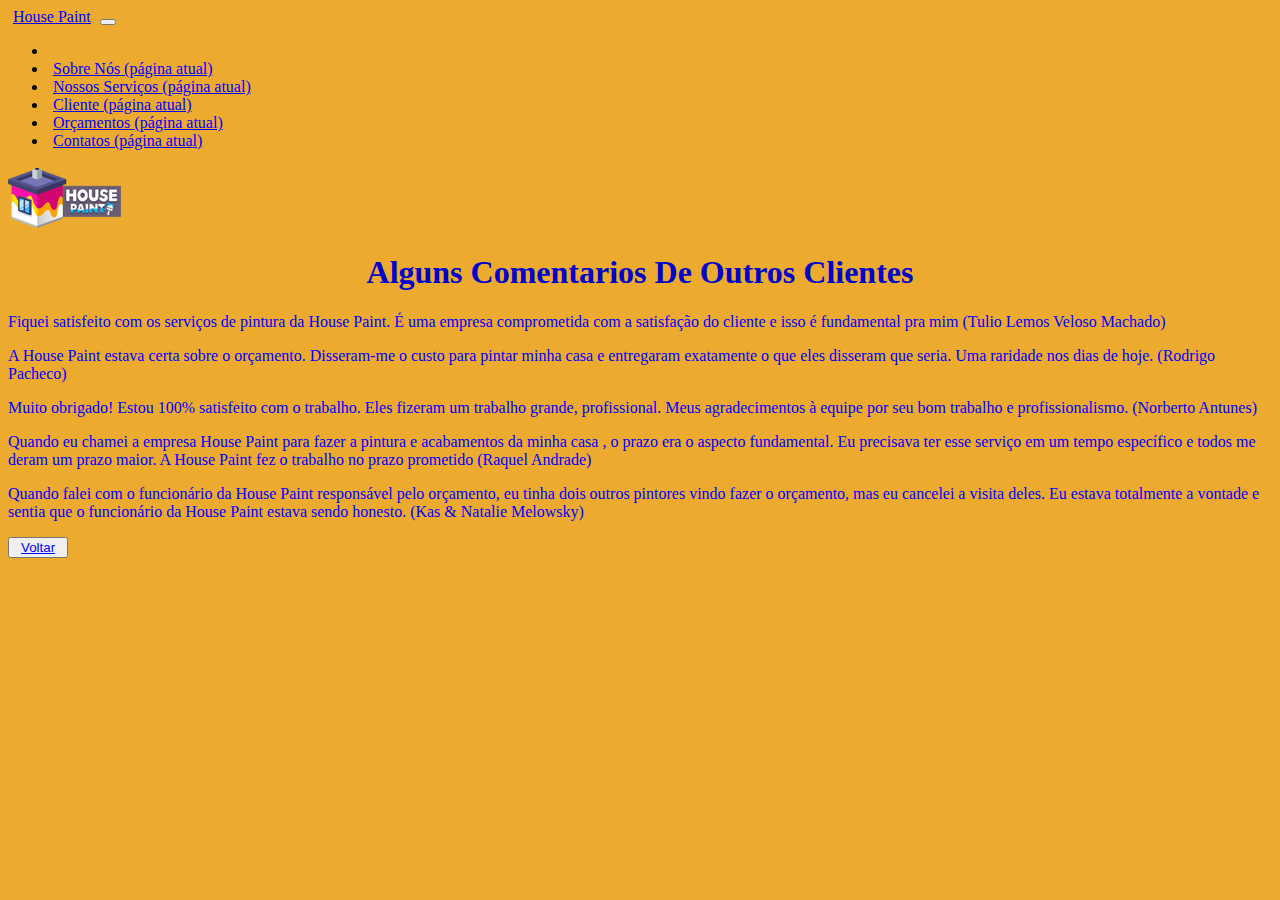
<file: parte5.html>
<!DOCTYPE html>
<html lang="pt-br">
  <head>
    
    <meta charset="utf-8">
    <meta name="viewport" content="width=device-width, initial-scale=1, shrink-to-fit=no">
    <link rel="stylesheet" href="https://stackpath.bootstrapcdn.com/bootstrap/4.1.3/css/bootstrap.min.css" integrity="sha384-MCw98/SFnGE8fJT3GXwEOngsV7Zt27NXFoaoApmYm81iuXoPkFOJwJ8ERdknLPMO" crossorigin="anonymous">
    <link rel="stylesheet" href="./par2.css">
    <link rel="stylesheet icon" href="./logos/icone-120-120.png">
    <title>HOUSE PAINT</title>
  </head>
  <body>
    <script src="https://code.jquery.com/jquery-3.3.1.slim.min.js" integrity="sha384-q8i/X+965DzO0rT7abK41JStQIAqVgRVzpbzo5smXKp4YfRvH+8abtTE1Pi6jizo" crossorigin="anonymous"></script>
    <script src="https://cdnjs.cloudflare.com/ajax/libs/popper.js/1.14.3/umd/popper.min.js" integrity="sha384-ZMP7rVo3mIykV+2+9J3UJ46jBk0WLaUAdn689aCwoqbBJiSnjAK/l8WvCWPIPm49" crossorigin="anonymous"></script>
    <script src="https://stackpath.bootstrapcdn.com/bootstrap/4.1.3/js/bootstrap.min.js" integrity="sha384-ChfqqxuZUCnJSK3+MXmPNIyE6ZbWh2IMqE241rYiqJxyMiZ6OW/JmZQ5stwEULTy" crossorigin="anonymous"></script>
  </body>
<header>
  <nav class="navbar navbar-expand-lg blue-light bg-light">
    <a class="navbar-brand" href="./index.html">House Paint</a>
    <button class="navbar-toggler" type="button" data-toggle="collapse" data-target="#conteudoNavbarSuportado" aria-controls="conteudoNavbarSuportado" aria-expanded="false" aria-label="Alterna navegação">
      <span class="navbar-toggler-icon"></span>
    </button>
  
    <div class="collapse navbar-collapse" id="conteudoNavbarSuportado">
      <ul class="navbar-nav mr-auto">
        <li class="nav-item active">
       
          <li class="nav-item active">
            <a class="nav-link" href="./part2.html">Sobre Nós <span class="sr-only">(página atual)</span></a>
            <li class="nav-item active">
                <a class="nav-link" href="./parte3.html">Nossos Serviços <span class="sr-only">(página atual)</span></a>
                <li class="nav-item active">
                    <a class="nav-link" href="./parte4.html">Cliente <span class="sr-only">(página atual)</span></a>
                    <li class="nav-item active">
                      <a class="nav-link" href="./part7.html">Orçamentos <span class="sr-only">(página atual)</span></a>
                      <li class="nav-item active">
                        <a class="nav-link" href="./part8.html">Contatos <span class="sr-only">(página atual)</span></a>
      </ul>
      <img src="./logos/logo-113-63.png" alt="">
      </nav>

  <h1>Alguns Comentarios De Outros Clientes</h1>

  <div class="container">
    <div class="row">
      <div class="col">
  
            <p>Fiquei satisfeito com os serviços de pintura da House Paint.
                 É uma empresa comprometida com a satisfação do cliente e isso é fundamental pra mim (Tulio Lemos Veloso Machado)</p>
  

      </div>

    </div>
    <div class="row">
        <div class="col">
          
              <p>A House Paint estava certa sobre o orçamento. Disseram-me o custo para pintar minha casa e 
                  entregaram exatamente o que eles disseram que seria. Uma raridade nos dias de hoje. (Rodrigo Pacheco)</p>
 
  
        </div>
  
      </div>
      <div class="row">
        <div class="col">
         
              <p>Muito obrigado! Estou 100% satisfeito com o trabalho.
                   Eles fizeram um trabalho grande, profissional. Meus agradecimentos
                    à equipe por seu bom trabalho e profissionalismo. (Norberto Antunes)</p>
        
  
        </div>
  
      </div>
      <div class="row">
        <div class="col">
        
              <p>Quando eu chamei a empresa House Paint para fazer a pintura e acabamentos da minha casa
                  , o prazo era o aspecto fundamental. Eu precisava ter esse serviço em um tempo específico e todos me deram um prazo maior.
                   A House Paint fez o trabalho no prazo prometido (Raquel Andrade)</p>
         
  
        </div>
  
      </div>
      <div class="row">
        <div class="col">
         
              <p>Quando falei com o funcionário da House Paint responsável pelo orçamento, eu tinha dois outros pintores 
                  vindo fazer o orçamento, mas eu cancelei a visita deles. Eu estava totalmente
                   a vontade e sentia que o funcionário da House Paint estava sendo honesto. (Kas & Natalie Melowsky)</p>
  
  
        </div>
  
      </div>
     
   
    <button type="button" class="btn btn-">
        <a href="./parte4.html">Voltar</a>
</div>
</header>
</file>
<file: trabalho.css>
body{
    background-color: orange;
}
a:hover{
    text-emphasis: none;
        color: orange;
        padding: 3px;
        font-size: 12pt;
        border-radius: 1.8rem;
    
}
li{
    color: blue;
}
a{
 color: blue;
}
article{
    display: inline-flex;
}
footer
{
    text-align: center;
    color: blue;
   
 
}
}
.jumbotron{
    padding: 10px;
    
}
</file>
<file: par2.css>
body{
  background-color: rgb(236, 170, 46)
   
    
}
article{
    font-family: 'Courier New', Courier, monospace;s
   
}

h1{
    text-align: center;
    color: mediumblue;
}
}
h2{
    
    color: mediumblue;
}
article,p,h5{
color: blue;
 
}
a{
 
  color: blue;
    padding: 5px;
   
}

a:hover{
    text-emphasis: none;
        color: orange;
        padding: 3px;
        font-size: 12pt;
        border-radius: 1.8rem;
    
}

.jumbotron{
    padding: 10px;
    background-color: white;
}
section,img{
    text-align: center;
}
footer
{
    text-align: center;
}
input
{
    background-color: blue;
}
</file>
